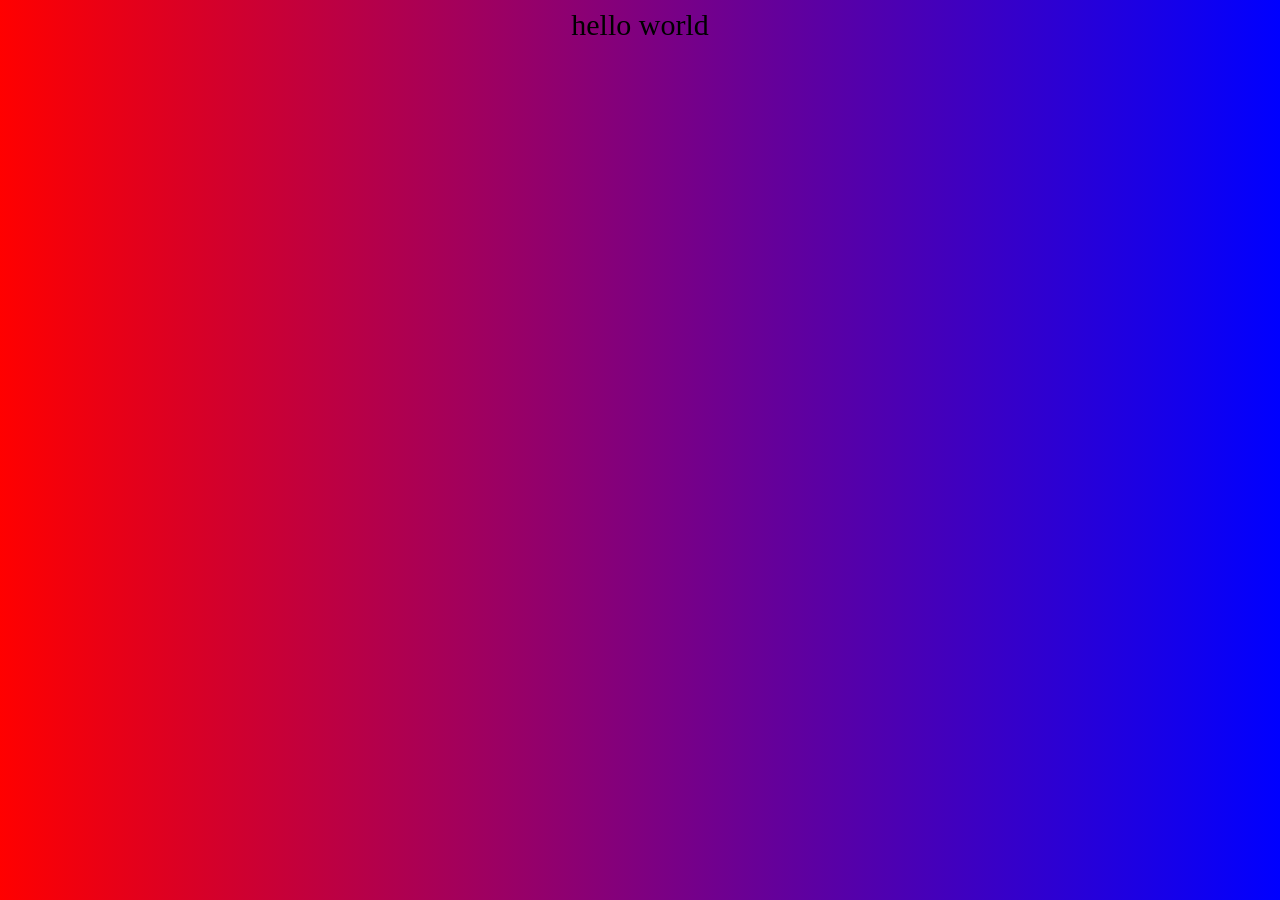
<file: index.html>
<!DOCTYPE html>
<html lang="en">
<head>
    <meta charset="UTF-8">
    <meta name="viewport" content="width=device-width, initial-scale=1.0">
    <title>Document</title>
    <style>
        body{
            background: linear-gradient(to right, red,  blue );
        }
        span{
            font-size: 30px;
        }
        .title{
            text-align: center;

        }
    </style>
</head>
<body>
    <div class="title"><span>hello world</span></div>
</body>
</html>
</file>
